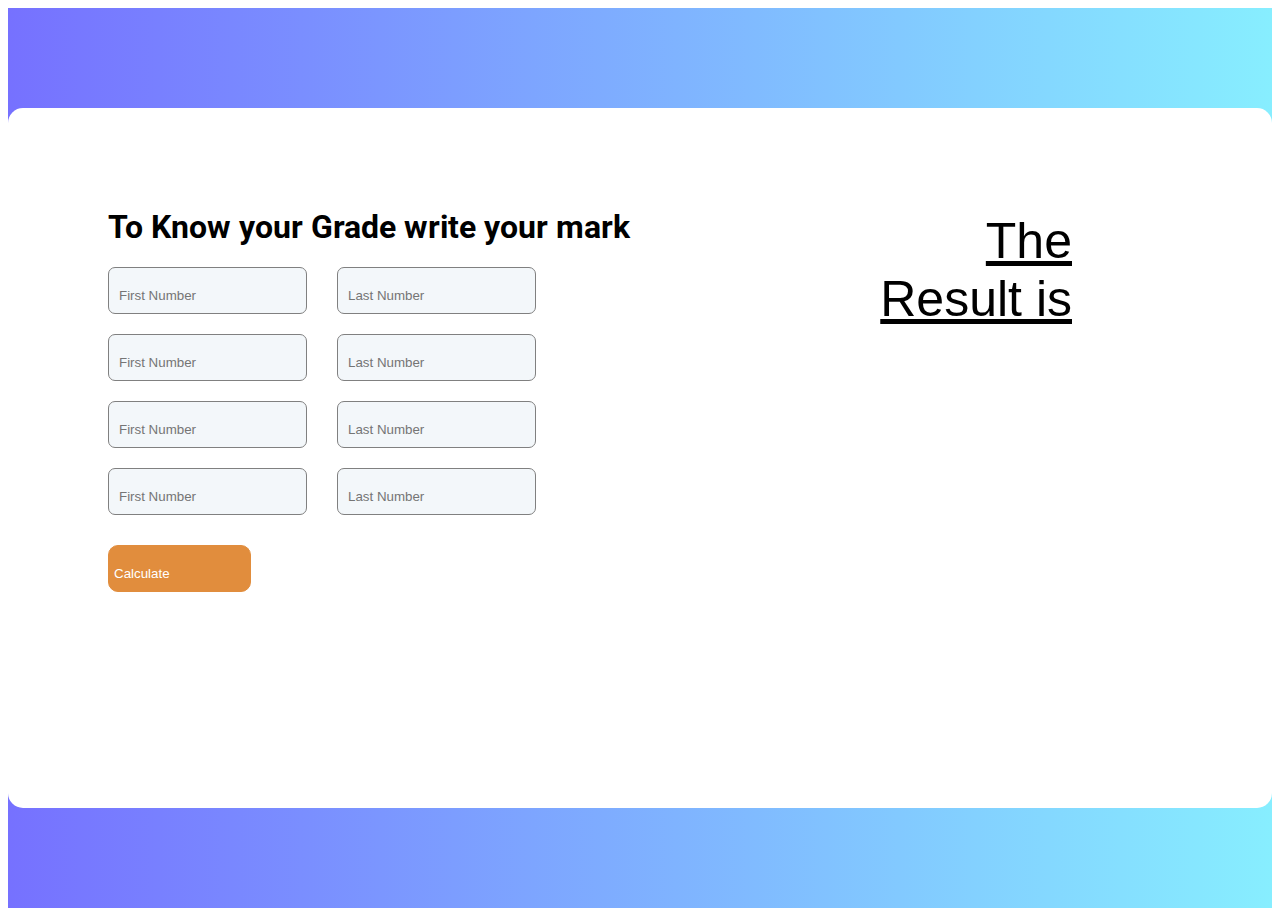
<file: grade_project/index.html>
<!DOCTYPE html>
<html lang="en">
<head>
    <meta charset="UTF-8">
    <meta name="viewport" content="width=device-width, initial-scale=1.0">
    <link rel="preconnect" href="https://fonts.googleapis.com">
<link rel="preconnect" href="https://fonts.gstatic.com" crossorigin>
<link href="https://fonts.googleapis.com/css2?family=Roboto&display=swap" rel="stylesheet">
    <link rel="stylesheet" href="style.css">
    <title>Know your grade</title>
</head>
<body>
    <div class="background">
        <div class="cont">
            <h1 class="text1">To Know your Grade write your mark</h1>
            <div class="spaces1">
                <form class="form1" >
                    <div class="form-wrapper">
                        
                        <input type="text" placeholder="First Number" class="input" > 
                        <input type="text" placeholder="First Number" class="input" > 
                        <input type="text" placeholder="First Number" class="input" > 
                        <input type="text" placeholder="First Number" class="input">
                    </div>
                    <div  class="form-wrapper">
                        
                        <input type="text" placeholder="Last Number" class="input" > 
                        <input type="text" placeholder="Last Number" class="input" > 
                        <input type="text" placeholder="Last Number" class="input" > 
                        <input type="text" placeholder="Last Number" class="input">
                    </div>
                    
                    <p class="result">The Result is</p>
                </div>
                <button class="calculate"><a href="#" >Calculate</a></button>  
            </div>
    </div>
</body>
</html>
</file>
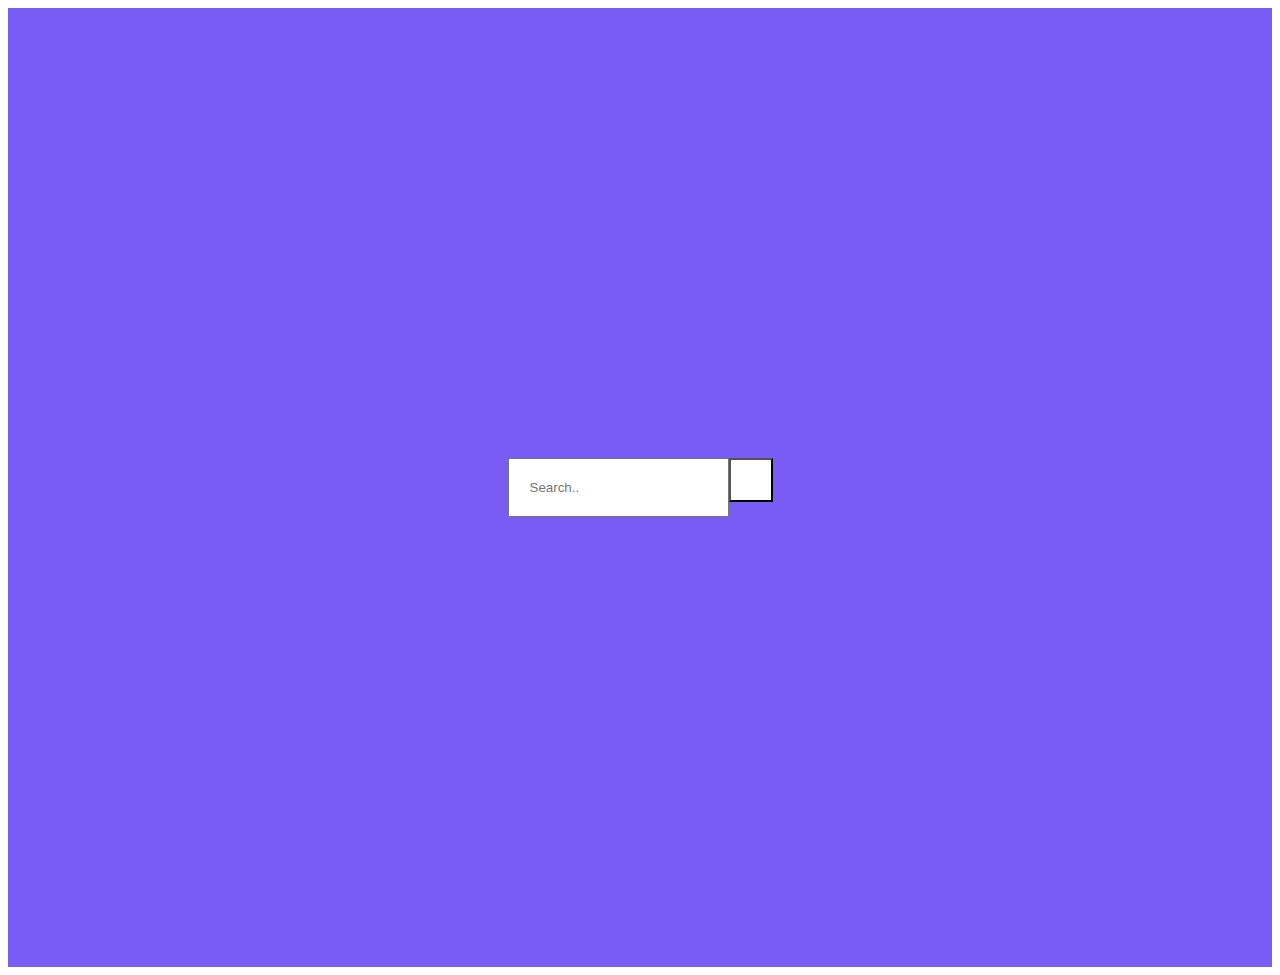
<file: search_bar/index.html>
<!DOCTYPE html>
<html lang="en">
<head>
    <meta charset="UTF-8">
    <meta name="viewport" content="width=device-width, initial-scale=1.0">
    <link rel="stylesheet" href="https://cdnjs.cloudflare.com/ajax/libs/font-awesome/6.5.1/css/all.min.css" integrity="sha512-DTOQO9RWCH3ppGqcWaEA1BIZOC6xxalwEsw9c2QQeAIftl+Vegovlnee1c9QX4TctnWMn13TZye+giMm8e2LwA==" crossorigin="anonymous" referrerpolicy="no-referrer" />
    <link rel="stylesheet" href="style.css">
    <title>search</title>
</head>
<body>
    <div class="container">
    <form>   
        <input type="text" placeholder="Search..">
        <button type="submit"><i class="fa-solid fa-magnifying-glass"></i></button>
    </form>
</div>
</body>
</html>
</file>
<file: grade_project/style.css>
.background{
    height: 900px;
    background-image: linear-gradient(to right, #7671ff,#87eeff);
    background-size: cover;
    display: flex;
    justify-content: center;
    align-items: center;
}
.cont{
    background: white;
    padding: 650px 200px 50px 100px;
    border: none;
    border-radius: 15px;
    
}
.text1{
    font-family: 'Roboto', sans-serif;
    margin-top: -550px;

}
.input{
    background-color: #f3f7fa;
    border: 0.1px solid gray;
    border-radius: 7px;
    padding: 20px 10px 10px 10px;
}

button{
    padding: 20px 80px 10px 5px;
    background-color: #e18d3d;
    color: white;
    border: 1px solid #e18d3d;
    border-radius: 10px;
    display: flex;
    justify-content: center;
    align-items: center;
}

form{
    display: flex;
    flex-direction: column;
    
}
.form1{
    display: flex;
 gap: 30px;
 flex-direction: row;
}
.form-wrapper{
    display: flex;
    flex-direction: column;
    gap: 20px;
}
.calculate{
    margin-top: 30px   ;
}
a{
    color: white;
    text-decoration: none;
    
}
.result{
  text-align: right;
    margin-left: 300px;
    margin-top: -55px;
    font-size: 50px;
    font-family: Arial, Helvetica, sans-serif;
    text-decoration: underline;
}
</file>
<file: search_bar/style.css>
.container{
    background: #795cf4;
    padding: 450px;
    display: flex;
    justify-content: center;
    align-items: center;
    
}
.container input[type=text]{
    padding: 20px;
   float: left;
    
}
button{
    padding: 20px;
    text-align: left;
    background-color: white;
</file>
